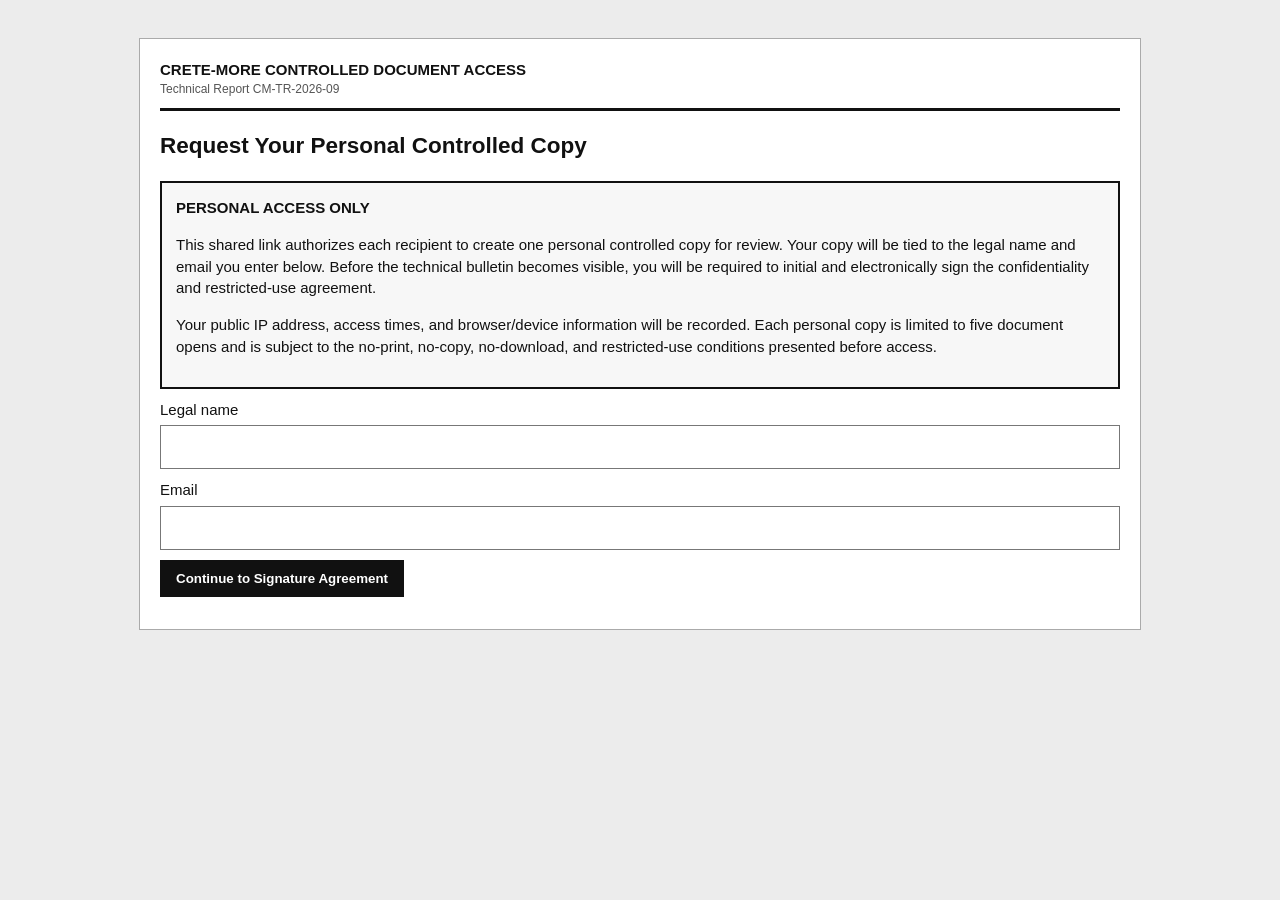
<file: index.html>
<!doctype html><html lang="en"><head><meta charset="utf-8"><meta name="viewport" content="width=device-width,initial-scale=1"><title>Crete-More Controlled Technical Bulletin</title><link rel="stylesheet" href="assets/app.css"></head><body oncontextmenu="return false"><main>
<section id="start" class="card" hidden><div style="border-bottom:3px solid #111;padding-bottom:10px"><b>CRETE-MORE CONTROLLED DOCUMENT ACCESS</b><div class="small">Technical Report CM-TR-2026-09</div></div><h1>Request Your Personal Controlled Copy</h1><div class="warn"><b>PERSONAL ACCESS ONLY</b><p>This shared link authorizes each recipient to create one personal controlled copy for review. Your copy will be tied to the legal name and email you enter below. Before the technical bulletin becomes visible, you will be required to initial and electronically sign the confidentiality and restricted-use agreement.</p><p>Your public IP address, access times, and browser/device information will be recorded. Each personal copy is limited to five document opens and is subject to the no-print, no-copy, no-download, and restricted-use conditions presented before access.</p></div><label class="field">Legal name<input id="requestName" autocomplete="name"></label><label class="field">Email<input id="requestEmail" type="email" autocomplete="email"></label><input id="website" tabindex="-1" autocomplete="off" style="position:absolute;left:-10000px" aria-hidden="true"><button id="requestCopy" class="btn">Continue to Signature Agreement</button><p id="requestMsg" class="small"></p></section>
<section id="gate" class="card" hidden><div style="border-bottom:3px solid #111;padding-bottom:10px"><b>CRETE-MORE CONTROLLED DOCUMENT ACCESS</b><div class="small">Technical Report CM-TR-2026-09</div></div><h1>Recipient Acceptance Required</h1><div id="copy" class="status">Loading controlled copy…</div>
<div class="warn"><b>CONFIDENTIALITY AND USE CONDITIONS</b><p>This document is confidential, proprietary, trade-secret, and patent-pending technical information. Access is personal to the named recipient. By signing below, you acknowledge and agree to nondisclosure, restricted use, no reproduction, no reverse engineering, no competitive exploitation, monitoring of access, automatic collection of your public IP address and device/browser information, a maximum of five document opens, and prohibition of printing, downloading, copying, screen capture, and redistribution to the fullest extent enforceable under applicable law.</p><p>Unauthorized use or disclosure may result in legal action and pursuit of available remedies. If you do not agree, close this page without signing.</p></div>
<div id="form"><label class="field">Legal name<input id="name" autocomplete="name"></label><label class="field">Email<input id="email" type="email" autocomplete="email"></label><label class="field">Initials<input id="initials" maxlength="8"></label><label>Electronic signature</label><canvas id="sig" class="sigbox" width="900" height="220"></canvas><button id="clear" type="button">Clear signature</button><label class="check"><input id="agree" type="checkbox"><span>I have read, understand, and agree to the confidentiality, monitoring, five-open access limit, no-print, no-copy, and restricted-use conditions above, and I intend my electronic signature to evidence my agreement.</span></label><button id="sign" class="btn" disabled>Sign and Open Document</button></div>
<div id="signed" hidden><p>Acceptance is complete. <span id="opens"></span></p><button id="open" class="btn">Open Document</button></div><p id="msg" class="small"></p></section>
<section id="viewer" class="viewer"><div class="viewerbar"><b>CONTROLLED VIEW — NO PRINT / NO DOWNLOAD</b><span id="count"></span></div><div class="watermark"><span id="wm"></span></div><div id="doc"></div></section>
</main><script src="assets/gate.js"></script></body></html>
</file>
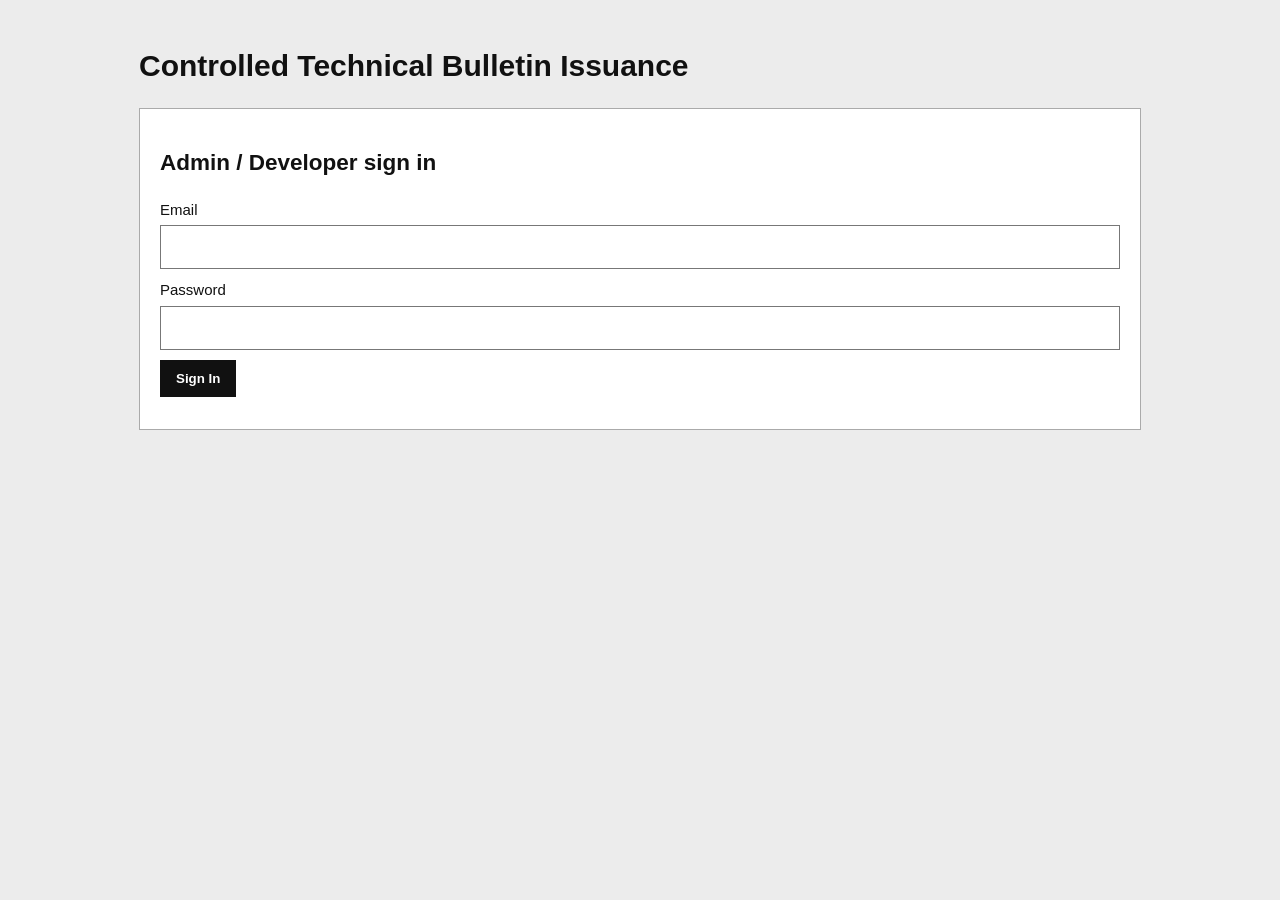
<file: admin.html>
<!doctype html><html lang="en"><head><meta charset="utf-8"><meta name="viewport" content="width=device-width,initial-scale=1"><title>Crete-More Controlled Documents</title><link rel="stylesheet" href="assets/app.css"></head><body><main>
<h1>Controlled Technical Bulletin Issuance</h1>
<section id="login" class="card"><h2>Admin / Developer sign in</h2><label class="field">Email<input id="ae" type="email" autocomplete="username"></label><label class="field">Password<input id="ap" type="password" autocomplete="current-password"></label><button id="li" class="btn">Sign In</button><p id="lm" class="small"></p></section>
<section id="app" hidden><div class="card"><div class="toolbar" style="justify-content:space-between"><h2 style="margin:0">Issue a personal controlled copy</h2><button id="out" class="btn secondary">Sign Out</button></div><label class="field">Recipient legal name<input id="rn"></label><label class="field">Recipient email<input id="re" type="email"></label><button id="issue" class="btn">Create 5-Open Secure Link</button><div id="result" class="small"></div></div><div class="card"><h2>Issued copies</h2><div id="list"></div></div></section>
</main><script src="assets/admin.js"></script></body></html>
</file>
<file: assets/app.css>
:root{--ink:#111;--bg:#ececec;--card:#fff;--line:#aaa;--muted:#555;--bad:#900;--good:#185b37}
*{box-sizing:border-box}html,body{margin:0;padding:0;background:var(--bg);color:var(--ink);font:15px/1.45 Arial,sans-serif}
main{max-width:1050px;margin:auto;padding:24px}.card{background:var(--card);border:1px solid var(--line);padding:20px;margin:14px 0}
h1,h2,h3{font-family:Arial,sans-serif}.field{display:grid;gap:5px;margin:10px 0}.field input{padding:10px;border:1px solid #777;font:inherit}
.btn{background:#111;color:#fff;border:0;padding:11px 16px;font-weight:800;cursor:pointer}.btn.secondary{background:#555}.btn:disabled{opacity:.45;cursor:not-allowed}
.row{padding:10px 0;border-top:1px solid #ddd}.small{font-size:12px;color:var(--muted)}.status{font-weight:700}.bad{color:var(--bad)}.good{color:var(--good)}
code{display:block;word-break:break-all;background:#f5f5f5;border:1px solid #ccc;padding:9px;margin:8px 0}.toolbar{display:flex;gap:8px;flex-wrap:wrap;align-items:center}
.warn{border:2px solid #111;background:#f7f7f7;padding:14px}.check{display:flex;gap:9px;align-items:flex-start;margin:12px 0}
.sigbox{border:1px solid #111;background:#fff;width:100%;height:150px;touch-action:none}.viewer{display:none}
.viewerbar{position:sticky;top:0;z-index:30;background:#111;color:#fff;padding:10px 14px;display:flex;justify-content:space-between;gap:12px}
.watermark{position:fixed;inset:0;pointer-events:none;z-index:20;overflow:hidden}.watermark span{position:absolute;left:8%;top:44%;transform:rotate(-28deg);font:700 22px Arial;color:rgba(0,0,0,.09);white-space:nowrap}
.paper{max-width:850px;margin:18px auto;background:#fff;padding:46px 52px;box-shadow:0 1px 5px #999;font:14px/1.32 "Times New Roman",serif;user-select:none}
.paper .dochead{display:flex;justify-content:space-between;border-bottom:1px solid #111;font:700 10px Arial;padding-bottom:5px}
.paper h1{font:700 22px/1.2 Arial;text-align:center}.paper h2{font:700 16px Arial;border-bottom:2px solid #111;padding-bottom:3px;margin-top:22px}.paper h3{font:700 13px Arial;margin-bottom:4px}
.paper p{text-align:justify}.paper .center{text-align:center!important}.paper .notice{border:1px solid #111;padding:10px;margin:18px 0}.paper .eq{position:relative;text-align:center;font:italic 17px "Times New Roman";padding:5px 55px 5px 20px}.paper .eq span{position:absolute;right:0;font:normal 13px "Times New Roman"}
.paper table{width:100%;border-collapse:collapse;margin:8px 0 15px;font-size:12px}.paper th,.paper td{border:1px solid #333;padding:4px 6px}.paper th{background:#ddd;font-family:Arial}.paper .end{text-align:center!important;border-top:1px solid #111;padding-top:7px}
@media print{html,body,*{display:none!important}}@media(max-width:760px){main{padding:8px}.paper{padding:24px 16px;font-size:13px}.paper h1{font-size:18px}.paper .eq{font-size:15px}.viewerbar{font-size:12px}}
</file>
